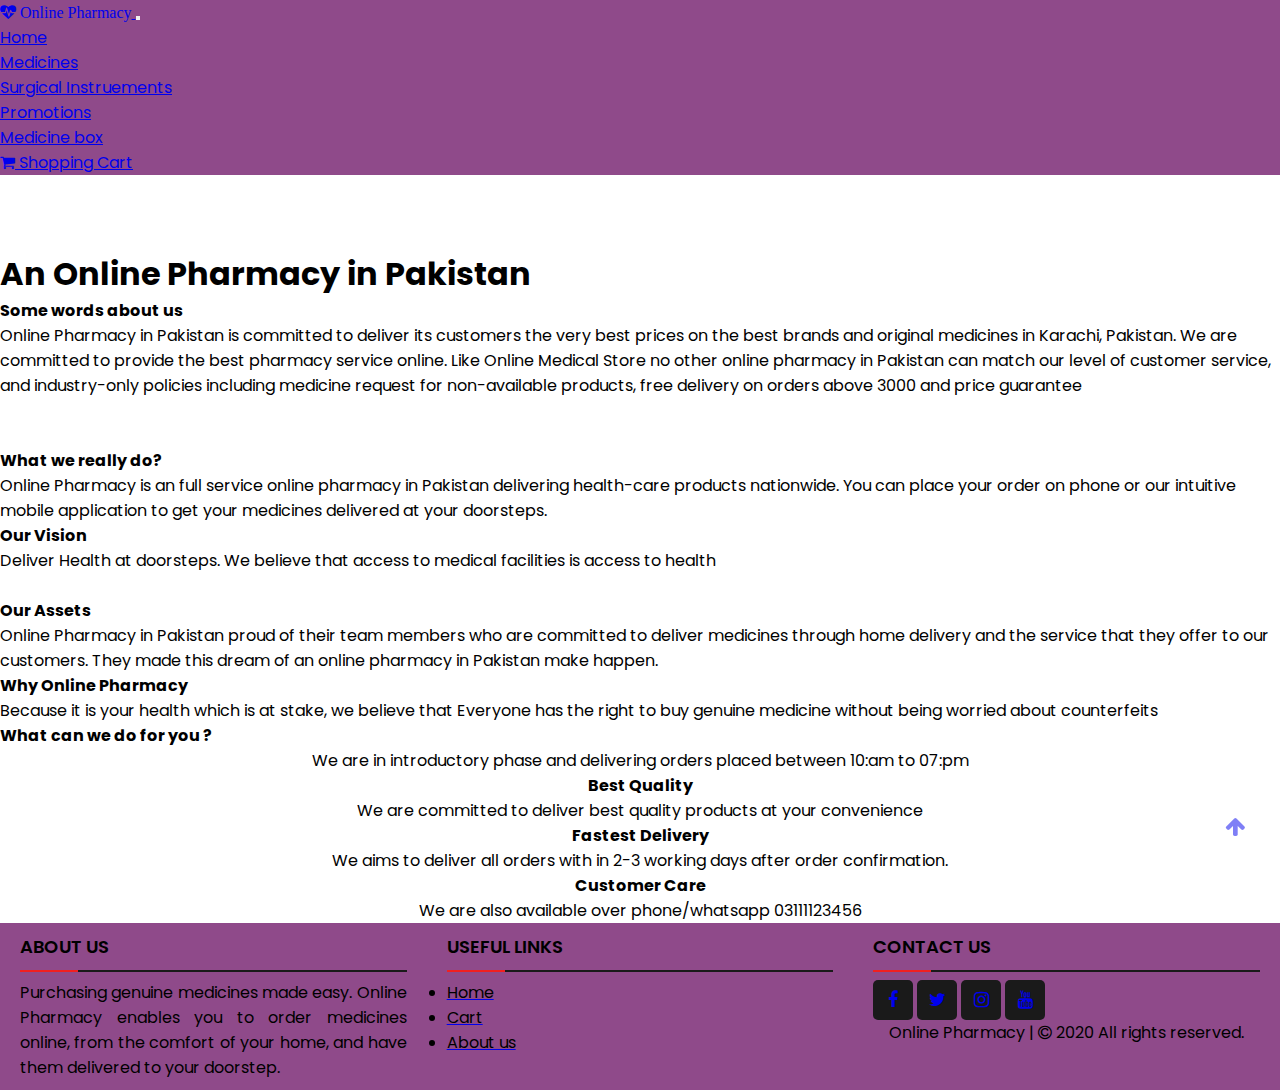
<file: aboutus.html>
<!DOCTYPE html>
<html lang="en">
<head>
    <meta charset="UTF-8">
    <meta name="viewport" content="width=device-width, initial-scale=1.0">
    <title>About Us</title>
    <link href="https://cdnjs.cloudflare.com/ajax/libs/font-awesome/4.7.0/css/font-awesome.min.css" rel="stylesheet"
    integrity="sha384-wvfXpqpZZVQGK6TAh5PVlGOfQNHSoD2xbE+QkPxCAFlNEevoEH3Sl0sibVcOQVnN" crossorigin="anonymous">
  <link rel="stylesheet" href="https://stackpath.bootstrapcdn.com/bootstrap/4.5.0/css/bootstrap.min.css"
    integrity="sha384-9aIt2nRpC12Uk9gS9baDl411NQApFmC26EwAOH8WgZl5MYYxFfc+NcPb1dKGj7Sk" crossorigin="anonymous">

    <link rel="stylesheet" href="styling/headerstyle.css">
    <link rel="stylesheet" href="styling/footerstyle.css">
</head>
<body>
    
    <header>
        <nav class="navbar fixed-top navbar-expand-md navbar-dark newColorPurple text-white">
          <a href="#" class=" logo1 text-white navbar-brand"><i class="fa fa-heartbeat" aria-hidden="true"> Online
              Pharmacy</i>
          </a>
          <button type="button" class="navbar-toggler" data-toggle="collapse" data-target="#navbarCollapse"
            aria-controls="navbarCollapse" aria-expanded="false" aria-label="Toggle navigation">
    
            <span class="navbar-toggler-icon "></span>
          </button>
          <div class="collapse navbar-collapse" id="navbarCollapse">
            <ul class="navbar-nav mr-auto menu">
              <li class="nav-item active">
                <a href="index.html" class="nav-link"> Home</a>
              </li>
    
              <li class="nav-item active">
                <a href="index.html" class="nav-link">Medicines</a>
              </li>
              <li class="nav-item active">
                <a href="index.html" class="nav-link"> Surgical Instruements</a>
              </li>
              <li class="nav-item active">
                <a href="index.html" class="nav-link">Promotions</a>
              </li>
              <li class="nav-item active">
                <a href="#BOX" class="nav-link"> Medicine box</a>
              </li>
            </ul>
            <form class="form-inline mt-2 mt-md-0">
              <a href="cart.html" class="text-white nav-link">
                <i class="text-warning fa fa-shopping-cart"></i> Shopping Cart
                <i style="color: yellow;" id="cart_n"></i>
              </a>
              <!-- <a data-toggle="modal" data-target="#ModalCenter" class="nav-link text-white" href="#">
                <i class="fa fa-user-circle-o"></i> Admin
              </a> -->
            </form>
          </div>
        </nav>
    
      </header>
      <!-- header ends -->
<br>
<br>
<br>



      <div class="container">
        <h1 class="heading">An Online Pharmacy in Pakistan</h1>
    </div>
    <div class="container">
        <div class="row">
          
          <div class="col">
              <h4 class="heading" >Some words about us</h4>
              <p>Online Pharmacy in Pakistan is committed to deliver its customers the very best prices on the best brands and original medicines in Karachi, Pakistan. We are committed to provide the best pharmacy service online. Like Online Medical Store no other online pharmacy in Pakistan can match our level of customer service, and industry-only policies including medicine request for non-available products, free delivery on orders above 3000 and price guarantee</p>
          </div>
          <br>
          <br>
          <div class="w-100"></div>
          <div class="col">
              <h4 class="heading">What we really do?</h4>
              <p>Online Pharmacy is an full service online pharmacy in Pakistan delivering health-care products nationwide. You can place your order on phone or our intuitive mobile application to get your medicines delivered at your doorsteps.</p>
          </div>
          <div class="col">
              <h4 class="heading">Our Vision</h4>
              <p>Deliver Health at doorsteps.

                We believe that access to medical facilities is access to health</p>
          </div>
        </div>
      </div>
      <br>
      <div class="container">
        <div class="row">
          <div class="col">
              <h4 class="heading"> Our Assets</h4>
              <p>Online Pharmacy in Pakistan proud of their team members who are committed to deliver medicines through home delivery and the service that they offer to our customers. They made this dream of an online pharmacy in Pakistan make happen.</p>
          </div>
          <div class="col">
              <h4 class="heading">Why Online Pharmacy</h4>
              <p>Because it is your health which is at stake, we believe that Everyone has the right to buy genuine medicine without being worried about counterfeits</p>
          </div>
          <div class="w-100"></div>
          <div class="col">
              <h4 class="heading"> What can we do for you ?</h4>
              <div class="completepara">
              <p>We are in introductory phase and delivering orders placed between 10:am to 07:pm</p>
              <p><b>Best Quality</b> </p>
              <p>We are committed to deliver best quality products at your convenience</p>
              <p> <b> Fastest Delivery</b></p>
              <p>We aims to deliver all orders with in 2-3 working days after order confirmation.</p>
              <p> <b> Customer Care </b></p>
              <!-- <p>You can reach us by filling up a form on our  <a href="contact us.html"> Contact Us</a>  page or alternatively you can also send us an email at Zeeshanmedicalstore@gmail.com. -->

                We are also available over phone/whatsapp 03111123456</p>
          </div>
        </div>
      </div>
      </div>
    </div>
    </div>






<!-- Footer -->
<footer>
    <div class="main-content">
      <div class="left box">
        <h2>
About us</h2>
<div class="content">
          <p>Purchasing genuine medicines made easy. Online Pharmacy enables you to order medicines online,
             from the comfort of your home, and have them delivered to your doorstep. </p>

</div>
</div>
<div class="center box">
        <h2>
Useful Links</h2>
<div class="content">
  <ul>
      <a href="index.html"><li class="u-l"> Home</li></a>
      <a href="cart.html"><li class="u-l">Cart</li></a>
      <!-- <a href="#"><li class="u-l">Admin</li></a> -->
      <a href="#"><li class="u-l">About us</li></a>
      <!-- <a href="#"><li>Events</li></a> -->
  </ul>
         
</div>
</div>
<div class="right box">
        <h2>
Contact us</h2>
<div class="content">
  <div class="social">
      <a href="#"><span class="fa fa-facebook-f"></span></a>
      <a href="#"><span class="fa fa-twitter"></span></a>
      <a href="#"><span class="fa fa-instagram"></span></a>
      <a href="#"><span class="fa fa-youtube"></span></a>
    </div>
          
<center>
        <span class="credit">Online Pharmacy<a href="#"></a> | </span>
        <span class="fa fa-copyright"></span> 2020 All rights reserved.
      </center>

      <p class="gotopbtn float-right">
        <a href="#"><i class="fa fa-arrow-up"></i> </a>
      </p>
      
</div>








<!-- bootstrap -->
<script src="https://code.jquery.com/jquery-3.5.1.slim.min.js"
integrity="sha384-DfXdz2htPH0lsSSs5nCTpuj/zy4C+OGpamoFVy38MVBnE+IbbVYUew+OrCXaRkfj" crossorigin="anonymous">
</script>
<script src="https://cdn.jsdelivr.net/npm/popper.js@1.16.0/dist/umd/popper.min.js"
integrity="sha384-Q6E9RHvbIyZFJoft+2mJbHaEWldlvI9IOYy5n3zV9zzTtmI3UksdQRVvoxMfooAo" crossorigin="anonymous">
</script>
<script src="https://stackpath.bootstrapcdn.com/bootstrap/4.5.0/js/bootstrap.min.js"
integrity="sha384-OgVRvuATP1z7JjHLkuOU7Xw704+h835Lr+6QL9UvYjZE3Ipu6Tp75j7Bh/kR0JKI" crossorigin="anonymous">
</script>
<!-- bootstrap ends -->
</body>
</html>
</file>
<file: styling/headerstyle.css>
.imgFilter{
    filter:brightness(0.50);

}
.newColorPurple{
    background-color:  #8f4a8a;
    border: none;
    color: white;

}


.logo1{
    animation: scaleLogo 2s infinite alternate;

}
@keyframes scaleLogo{
    to{
        transform: scale(1.2);

    }
}
*{
    scroll-behavior: smooth;

}

.cardImg:hover{
    transition: transform 2s;
    transform: scale(1.1);
}

.cardImg{
    position: relative;
    overflow: hidden;
    cursor: pointer;
    /* justify-content: space-evenly; */
}

/* top btn */
.gotopbtn{
    position: fixed;
    width: 50px;
    height: 50px;
    /* background-color:gray;      */
    bottom: 40px;
    right: 20px;
    text-align: center;
    /* text-decoration: none; */
    /* line-height: 50px; */
    /* color: green; */
    font-size: 22px;
    scroll-behavior: smooth;
    color: transparent;
    opacity: 0.5;

}

/* aboutus */
.completepara{
    text-align: center !important;
}
.btn{
    
    height: auto;
    width: auto;
    align-self: center;

}
.contactpara{
    text-align: center;
}
.links{
    color:#fff !important;
    font-weight: bold
}

.promotionheading{
    color: black;
    font-size: 30px;
}
</file>
<file: styling/footerstyle.css>
@import url('https://fonts.googleapis.com/css?family=Poppins:400,500,600,700&display=swap');
*{
  margin: 0;
  padding: 0;
  box-sizing: border-box;
  font-family: 'Poppins', 'sans-serif';
}
.u-l{
    color: black;
}
.content1{
  position: relative;
  margin: 130px auto;
  text-align: center;
  padding: 0 20px;
}
.content1 .text{
  font-size: 2.5rem;
  font-weight: 600;
  color: #202020;
}
.content1 .p{
  font-size: 2.1875rem;
  font-weight: 600;
  color: #202020;
}
footer{
  position: relative;
  bottom: 0px;
  width: 100%;
  background: #8f4a8a;
}
.main-content{
  display: flex;
}
.main-content .box{
  flex-basis: 50%;
  padding: 10px 20px;
}
.box h2{
  font-size: 1.125rem;
  font-weight: 600;
  text-transform: uppercase;
}
.box .content{
  margin: 20px 0 0 0;
  position: relative;
}
.box .content:before{
  position: absolute;
  content: '';
  top: -10px;
  height: 2px;
  width: 100%;
  background: #1a1a1a;
}
.box .content:after{
  position: absolute;
  content: '';
  height: 2px;
  width: 15%;
  background: #f12020;
  top: -10px;
}
.left .content p{
  text-align: justify;
}
.left .content .social{
  margin: 20px 0 0 0;
}
.left .content .social a{
  padding: 0 2px;
}
.right .content .social a span{
  height: 40px;
  width: 40px;
  background: #1a1a1a;
  line-height: 40px;
  text-align: center;
  font-size: 18px;
  border-radius: 5px;
  transition: 0.3s;
}
.left .content .social a span:hover{
  background: #f12020;
}
.center .content .fas{
  font-size: 1.4375rem;
  background: #1a1a1a;
  height: 45px;
  width: 45px;
  line-height: 45px;
  text-align: center;
  border-radius: 50%;
  transition: 0.3s;
  cursor: pointer;
}
.center .content .fas:hover{
  background: #f12020;
}
.center .content .text{
  font-size: 1.0625rem;
  font-weight: 500;
  padding-left: 10px;
}
.center .content .phone{
  margin: 15px 0;
}
.right form .text{
  font-size: 1.0625rem;
  margin-bottom: 2px;
  color: #656565;
}
.right form .msg{
  margin-top: 10px;
}
.right form input, .right form .msgForm{
  width: 100%;
  font-size: 1.0625rem;
  background: #151515;
  padding-left: 10px;
  border: 1px solid #222222;
}
.right form input:focus,
.right form .msgForm:focus{
  outline-color: #3498db;
}
.right form input{
  height: 35px;
}
.right form .btn{
  margin-top: 10px;
}
.right form .btn button{
  height: 40px;
  width: 100%;
  border: none;
  outline: none;
  background: #f12020;
  font-size: 1.0625rem;
  font-weight: 500;
  cursor: pointer;
  transition: .3s;
}
.right form .btn button:hover{
  background: #000;
}
.bottom center{
  padding: 5px;
  font-size: 0.9375rem;
  background: #151515;
}
.bottom center span{
  color: #656565;
}
.bottom center a{
  color: #f12020;
  text-decoration: none;
}
.bottom center a:hover{
  text-decoration: underline;
}
@media screen and (max-width: 900px) {
  footer{
    position: relative;
    bottom: 0px;
  }
  .main-content{
    flex-wrap: wrap;
    flex-direction: column;
  }
  .main-content .box{
    margin: 5px 0;
  }
}
</file>
